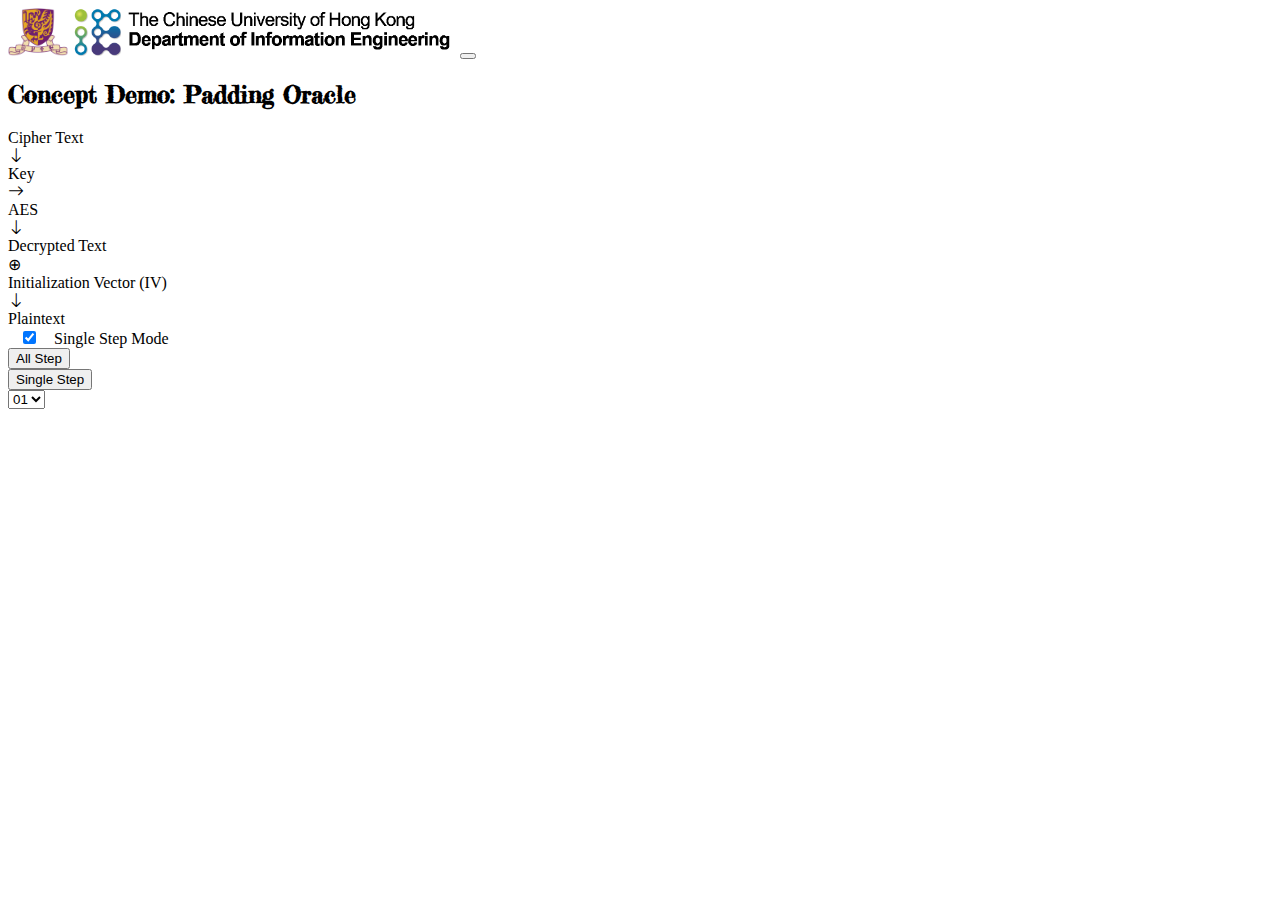
<file: index.html>
<!DOCTYPE html>
    <html lang="en">
    <head>
        <meta charset="UTF-8">
        <meta name="viewport" content="width=device-width, initial-scale=1.0">
        <link href="https://cdn.jsdelivr.net/npm/bootstrap@5.3.2/dist/css/bootstrap.min.css" rel="stylesheet" integrity="sha384-T3c6CoIi6uLrA9TneNEoa7RxnatzjcDSCmG1MXxSR1GAsXEV/Dwwykc2MPK8M2HN" crossorigin="anonymous">
        <link rel="stylesheet" href="assets/css/layout-style.css">
        <link rel="stylesheet" href="assets/css/cbc-style.css">
        <link rel="preconnect" href="https://fonts.googleapis.com">
        <link rel="preconnect" href="https://fonts.gstatic.com" crossorigin>
        <link href="https://fonts.googleapis.com/css2?family=Fredericka+the+Great&family=Zilla+Slab:ital,wght@0,300;0,400;0,500;0,600;0,700;1,300;1,400;1,500;1,600;1,700&display=swap" rel="stylesheet">
        <link rel="stylesheet" href="https://cdn.jsdelivr.net/npm/bootstrap-icons@1.11.1/font/bootstrap-icons.css">
        <!-- and it's easy to individually load additional languages -->
        <title>Padding Oracle</title>
    </head>
    <body>
        <header class="sticky-top">
            <nav class="navbar navbar-expand-sm bg-body-secondary bg-opacity-50">
              <div class="container-lg">
                <!-- height 30 rem for mobile / collapse -->
                <a href="index.html"><img class="logo" src="assets/img/CUHK_logo.png" alt=""></a>
                <a href="index.html"><img class="logo" src="assets/img/IE_logo.png" alt=""></a>
                <a href="index.html"><img class="text-logo mt-2" src="assets/img/CUHK_IE_Black.png" alt=""></a>
                
                <button class="navbar-toggler" type="button" data-bs-toggle="collapse" data-bs-target="#navbarToggler" aria-controls="navbarToggler" aria-expanded="false" aria-label="Toggle navigation">
                  <span class="navbar-toggler-icon"></span>
                </button>
                <div class="collapse navbar-collapse" id="navbarToggler">
                  <ul class="navbar-nav nav-b ms-auto mb-2 mb-lg-0 fw-bold">

                  </ul>
                </div>
              </div>
            </nav>
        </header>

        <div class="col-lg-10 mx-auto px-4 py-3">
            <main class="">
                    <!--exerpt-->
                    
                    <div class="container-fluid">
                      <h2 class="fw-bold" style="font-family: 'Fredericka the Great', serif;">Concept Demo: Padding Oracle</h2>
                      <div class="d-flex justify-content-center">
                        <div class="text-center">        
                          <div class="d-flex flex-column mb-3">
                        
                            <div>Cipher Text
                                <div id="ciphertext-value"></div>
                            </div>

                            <i class="bi bi-arrow-down display-6"></i>

                            <div class="d-flex flex-row justify-content-center column-gap-2" style="margin-right: 80px;">
                                <div class="align-self-center">Key</div>
                                <i class="bi bi-arrow-right display-6"></i>
                                <div class="card text-center">
                                  <div class="card-body">
                                    AES
                                  </div>
                                </div>
                            </div>

                            <i class="bi bi-arrow-down display-6"></i>
                            
                            <div>Decrypted Text
                              <div id="xor-value-blur" 
                                   class="bg-dark-subtle position-relative" 
                                   data-bs-toggle="tooltip" 
                                   data-bs-placement="right" 
                                   data-bs-title="Click to see the content">
                                  <div id="xor-value" class="position-relative z-n1"></div>
                              </div>
                            </div>
                            
                            <div class="display-6">⊕</div>

                            <div>Initialization Vector (IV)
                                  <div id="IV"
                                       data-bs-toggle="tooltip" 
                                       data-bs-placement="right" 
                                       data-bs-title="You could change the value">
                                  </div>
                            </div>

                            <i class="bi bi-arrow-down display-6"></i>

                            <div class="mb-3 ">Plaintext
                              <div id="plaintext-blur"
                                   class="bg-dark-subtle position-relative" 
                                   data-bs-toggle="tooltip" 
                                   data-bs-placement="right" 
                                   data-bs-title="Click to see the content">
                                <div id="plaintext-hex" class="position-relative z-n1"></div>
                              </div>
                            </div>
                            
                            <div class="fw-bold" id="padding-check"></div>
                          </div>
                          
                          
                          <div class="form-check form-switch d-flex flex-row justify-content-center">
                            <input class="form-check-input" type="checkbox" role="switch" id="step-mode" checked onclick="step_mode()">
                            <label class="form-check-label mx-1" for="step-mode">Single Step Mode</label>
                          </div>
                          
                          <div class="d-none" id="all-step-mode">
                            <button id="all-step" class="btn btn-primary" onclick="autoStep_v3(0, 1)">All Step</button>
                          </div>
                          <!-- <button class="btn btn-primary" onclick="bruteforce_step()">Brute Force</button> !-->

                          <div class="d-block" id="step-mode-checked">
                            <button id="single-step" class="btn btn-primary" onclick="step_by_step(0)">Single Step</button>

                            <div class="d-inline-block">
                              <select class="form-select" id="select-padding" aria-label="Default select example">
                                <option value="1">01</option>
                                <option value="2">02</option>
                                <option value="3">03</option>
                                <option value="4">04</option>
                                <option value="5">05</option>
                                <option value="6">06</option>
                                <option value="7">07</option>
                                <option value="8">08</option>
                                <option value="9">09</option>
                                <option value="10">0a</option>
                                <option value="11">0b</option>
                                <option value="12">0c</option>
                                <option value="13">0d</option>
                                <option value="14">0e</option>
                                <option value="15">0f</option>
                                <option value="16">10</option>
                              </select>
                            </div>
                          </div>
                        </div>
                      </div>
                    </div>
                </div>
            </main>
        </div>
        <!--
        <footer class="container-fluid py-1 bg-body-secondary fixed-bottom">
            <ul class="nav justify-content-center fw-bold">
              <li class="nav-item"><a href="#" class="nav-link px-2 text-body-secondary">Home</a></li>
              <li class="nav-item"><a href="#" class="nav-link px-2 text-body-secondary">About</a></li>
              <li class="nav-item"><a href="#" class="nav-link px-2 text-body-secondary">Features</a></li>
              <li class="nav-item"><a href="#" class="nav-link px-2 text-body-secondary">FAQs</a></li>
              <li class="nav-item"><a href="#" class="nav-link px-2 text-body-secondary">Contact Us</a></li>
            </ul>
            <p class="text-center text-body-secondary">&copy; 2023 The Chinese University of Hong Kong. All Rights Reserved.</p>
        </footer> 
        -->
        <!-- Scirpts -->
        <script src="https://cdn.jsdelivr.net/npm/bootstrap@5.3.2/dist/js/bootstrap.bundle.min.js" integrity="sha384-C6RzsynM9kWDrMNeT87bh95OGNyZPhcTNXj1NW7RuBCsyN/o0jlpcV8Qyq46cDfL" crossorigin="anonymous"></script>
        <script src="assets/js/padding-oracle.js"></script>
    </body>
</html>
</file>
<file: assets/css/layout-style.css>
.logo {
        height: 3rem;
}

.text-logo {
    height: 3rem;
}

.card-hover:hover {
    box-shadow: 5px 5px 11px #1e57ff6e;
    transform: translateY(-5%);
    transition: 0.5s;
    transition-timing-function: ease;
}

.hero-title {
    font-family: 'Fredericka the Great', serif;
    background: linear-gradient(90deg, #0700b8 0%, #00ff88 100%);
    -webkit-background-clip: text;
    -webkit-text-fill-color: transparent;
}

/*
.instructions {
    color: var(--bs-info-text-emphasis, inherit);
    background-color: var(--bs-info-bg-subtle);
    border-left: 0.25rem solid var(--bs-info-border-subtle);
}
*/
/* For screen sm */
@media (max-width: 576px) {
    .logo {
        height: 2rem;
    }
}
</file>
<file: assets/css/cbc-style.css>
.fade-in {
    animation: fadeIn 1.5s linear forwards;
}

@keyframes fadeIn {
 0% { opacity:0; color: red;}
 50% { opacity:0.5; color: red;} 
 75% { opacity:0.75; color: red;} 
 100% { opacity:1; color: red;} 
}

.fade-in-plaintext {
    animation: fadeInPlaintext 1.5s ease-in-out forwards;
}

@keyframes fadeInPlaintext {
 0% { opacity:0; color: blue;}
 50% { opacity:0.5; color: blue;} 
 75% { opacity:0.75; color: blue;} 
 100% { opacity:1; color: blue;} 
}

.fade-in-valid {
    animation: fadeInValid 1.5s ease-in-out forwards;
}

@keyframes fadeInValid {
 0% { opacity:0; color: rgb(3, 124, 19);}
 50% { opacity:0.5; color: rgb(3, 124, 19);} 
 75% { opacity:0.75; color: rgb(3, 124, 19);} 
 100% { opacity:1; color: rgb(3, 124, 19);} 
}

.blur{
  -webkit-filter: blur(3px);
}

input {
    width: 35px;
}
</file>
